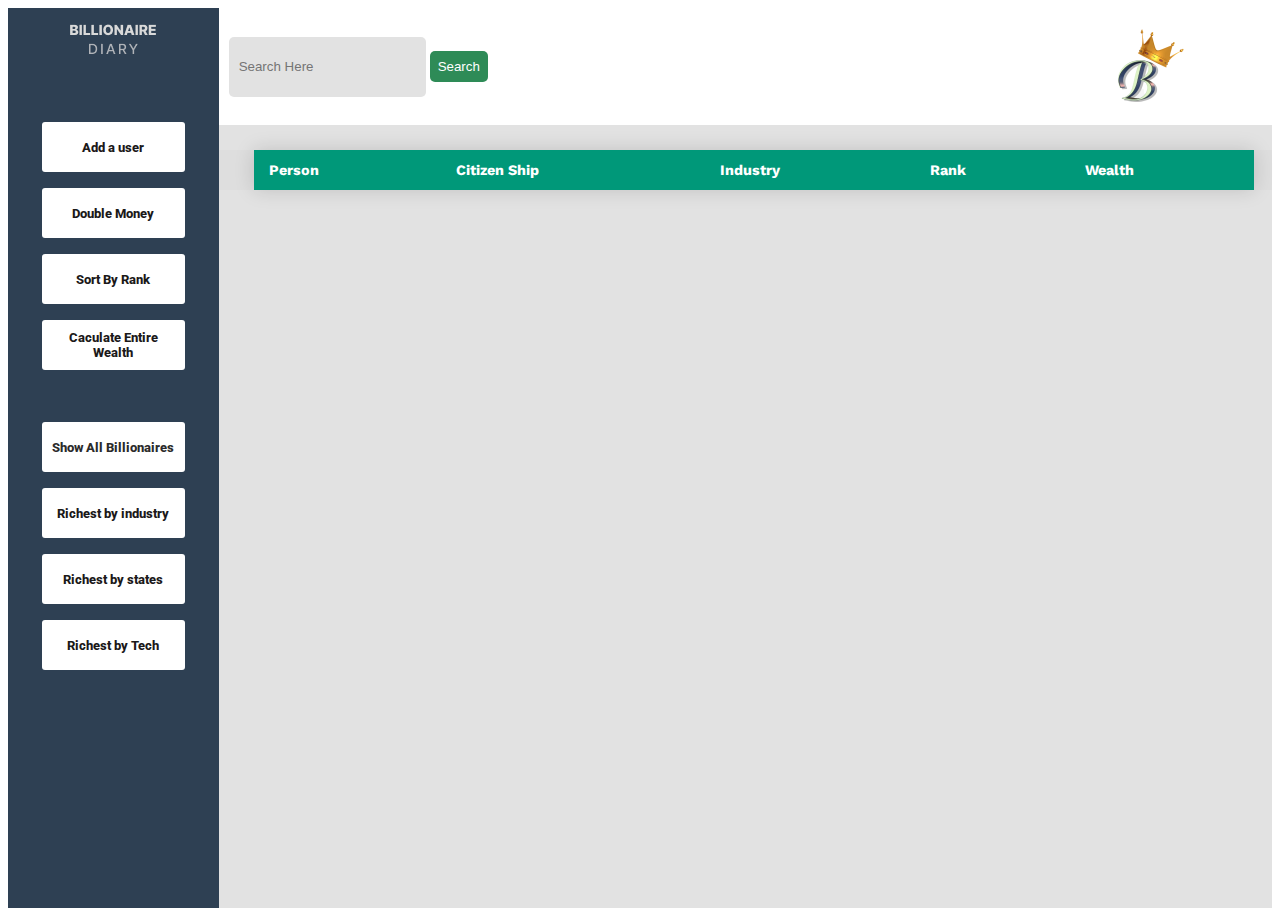
<file: index.html>
<!DOCTYPE html>
<html lang="en">
<head>
    <meta charset="UTF-8">
    <meta name="viewport" content="width=device-width, initial-scale=1.0">
    <title>Billionaire's</title>
    <link rel="stylesheet" href="./style.css">
    <link href="https://cdn.jsdelivr.net/npm/bootstrap@5.0.2/dist/css/bootstrap.min.css" rel="stylesheet" integrity="sha384-EVSTQN3/azprG1Anm3QDgpJLIm9Nao0Yz1ztcQTwFspd3yD65VohhpuuCOmLASjC" crossorigin="anonymous">

</head>
<body>
    <!-- <header>
        <h1>Billionaire's</h1>
    </header> -->

    <section class="main">
        <div class="left-container">
             <div class="logo">
                <img class="img-fluid" src="./images/logo/logo.png"/>
             </div>
             <button class="bttn">Add a user</button>
             <button class="bttn">Double Money</button>
             <button class="bttn">Sort By Rank</button>
             <button class="bttn">Caculate Entire Wealth</button>
             <br>
             <br>
             <button  class="bttn"><a class="link" href="./RichestByIndustry.html">Show All Billionaires</a></button>
             <button class="bttn">Richest by industry</button>
             <button class="bttn">Richest by states</button>
             <button class="bttn">Richest by Tech</button>

        </div>



        <div class="right-container">
                  
            <div class="left-container-upper">
                         <div class="search">
                             <input type="text" placeholder="Search Here">
                             <button class="search-btn">Search</button>
                         </div>
                         <div class="icon">
                            <img class="img-fluid2" src="./images/logo/logo1.png">
                         </div>
            </div>
            <div class="left-container-lower">
                <table id ="Top-table" class="styled-table">
                    <thead>
                        <tr>
                            <th>Person</th>
                            <th>Citizen Ship</th>
                            <th>Industry</th>
                            <th>Rank</th>
                            <th>Wealth</th>
                        </tr>
                    </thead>
                    <tbody id="Table-Row">

                    </tbody>
                    

                </table>
            </div>
        </div>
    </section>







    <script src="./js/home.js"></script>
    <script src="https://cdn.jsdelivr.net/npm/bootstrap@5.0.2/dist/js/bootstrap.bundle.min.js" integrity="sha384-MrcW6ZMFYlzcLA8Nl+NtUVF0sA7MsXsP1UyJoMp4YLEuNSfAP+JcXn/tWtIaxVXM" crossorigin="anonymous"></script>

</body>
</html>
</file>
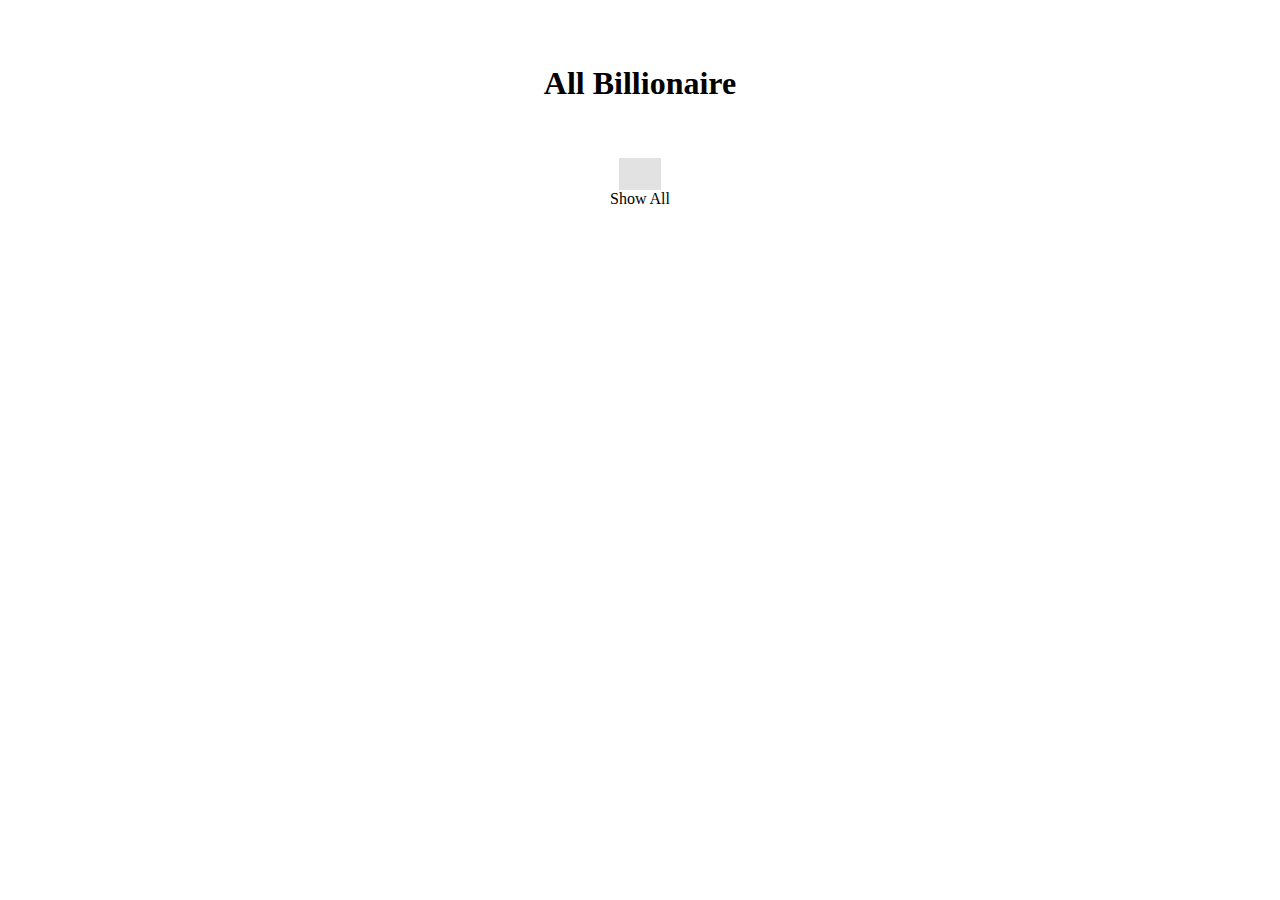
<file: RichestByIndustry.html>
<!DOCTYPE html>
<html lang="en">
<head>
    <meta charset="UTF-8">
    <meta name="viewport" content="width=device-width, initial-scale=1.0">
    <title>All Billionaire</title>
    <link rel="stylesheet" href="./styles_bill.css">
    <link href="https://cdn.jsdelivr.net/npm/bootstrap@5.0.2/dist/css/bootstrap.min.css" rel="stylesheet" integrity="sha384-EVSTQN3/azprG1Anm3QDgpJLIm9Nao0Yz1ztcQTwFspd3yD65VohhpuuCOmLASjC" crossorigin="anonymous">

</head>
<body>

    <section class="All-Billionaire">
        <div class="head">
            <h1>All Billionaire</h1>
        </div>
        <div id ="main-section"class="main"> 


        </div>
        <div id="show-all" class="d-none">
            <div id="show-all-btn"class="btn btn-primary ">Show All</div>
           </div>

    </section>

   <script src="./js/all-bill.js"></script> 
   <script src="https://cdn.jsdelivr.net/npm/bootstrap@5.0.2/dist/js/bootstrap.bundle.min.js" integrity="sha384-MrcW6ZMFYlzcLA8Nl+NtUVF0sA7MsXsP1UyJoMp4YLEuNSfAP+JcXn/tWtIaxVXM" crossorigin="anonymous"></script>
   

</body>
</html>
</file>
<file: style.css>
@import url('https://fonts.googleapis.com/css2?family=Roboto&display=swap');
@import url('https://fonts.googleapis.com/css2?family=Work+Sans&display=swap');
.main{

    display: grid;
    grid-template-columns: repeat(6, 1fr);
   
   height: 100vh;

    
}
.left-container{
background-color: #2E4053;
color: #fff;
grid-column: 1/2;
display: flex;
flex-direction: column;
align-items: center;
    /* justify-content: center; */
padding: 1rem;


}
.logo{
    /* padding: 1rem; */
    margin-bottom: 3rem;
}
.bttn{
    background-color: white;
    border-radius:3px;
    color: rgb(27, 25, 25);
    width:80%;
    height: 50px;
    border: none;
    margin-top: 1rem;
    font-family: 'Roboto', sans-serif;
    font-weight: 800;
    
}
.bttn:hover{
    background-color:seagreen;
    color: #fff;
}
.link{
    text-decoration: none;
    color: rgb(43, 43, 43);
}
.link:hover{ 
    color: #ffff;
    background-color:seagreen;
}
.right-container{
background-color: #dddd;
grid-column: 2/7;
}

.left-container-upper{
    background-color: #ffff;
    height: 13%;
    display: flex;
    flex-direction: row;
    justify-content: space-between;
    align-items: center;
}
.search input{
       border: none;
       border-radius: 5px;
       height: 40px;
       margin-left: 10px;
       background-color: #dddd;
       padding: 10px;
}
.search-btn{
    background-color: seagreen;
    color: #fff;
    border: none;
    border-radius: 5px;
    padding: 0.5rem;
}
.img-fluid2 {
    max-width: 50%;
    height: auto;
}
.left-container-lower{
    background-color: #dddd;

}
.styled-table {
    border-collapse: collapse;
    margin: 25px 0;
    font-size: 0.9em;
    font-family: 'Work Sans', sans-serif;
    min-width: 95%;
    box-shadow: 0 0 20px rgba(0, 0, 0, 0.15);
    margin-left: 35px;
}
.styled-table thead tr {
    background-color: #009879;
    color: #ffffff;
    text-align: left;
}
.styled-table th,
.styled-table td {
    padding: 12px 15px;
}
.styled-table tbody tr {
    border-bottom: 1px solid #dddddd;
}

.styled-table tbody tr:nth-of-type(even) {
    background-color: #f3f3f3;
}

.styled-table tbody tr:last-of-type {
    border-bottom: 2px solid #009879;
}
.styled-table tbody tr.active-row {
    font-weight: bold;
    color: #009879;
}
</file>
<file: styles_bill.css>
.All-Billionaire{
    display: flex;
    flex-direction: column;
    align-items: center;
    /* justify-content: center; */
}
.head{
    background-color:rgb(255, 255, 255);
    height: 150px;
    display: flex;
    align-items: center;
    justify-content: center;
}
.main{
    background-color:#dddd;
    display: grid;
    grid-template-columns: repeat(3,1fr);
    padding: 1rem;
    gap:5px;
    
}
.vl {
    border-left: 6px solid green;
    height: 100px;
}
.btn-showAll{
    background-color: seagreen;
    color: #fff;
    border: none;
    border-radius: 5px;
    padding: 0.5rem;
    width: 150px;
}
</file>
